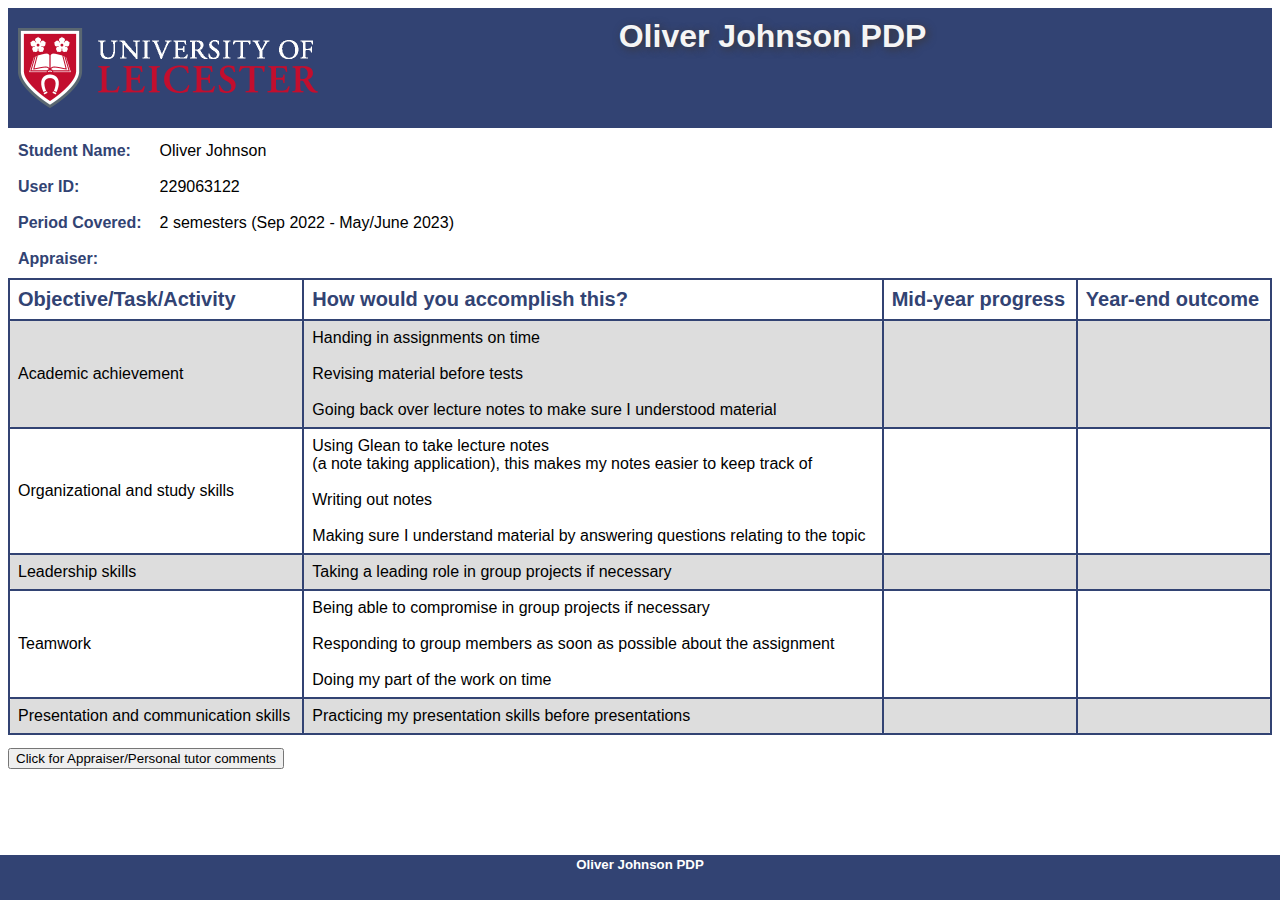
<file: index.html>
<!DOCTYPE html>
<html>  <!-- This wraps around everything, in vscode you can type "!" and then press spacebar or tab idr but it'll generate the basic structure -->

<head>  <!-- Head (usually) contains all the document information and links -->
    <link rel="stylesheet" href="main.css">  <!-- Use this for styles, writing them manually in the html file if you have a css file just makes you look dumb -->
    <title>  
        PDP
    </title> <!-- This is what shows up on the browser card -->
</head>

<body>  <!-- Body contains the rest -->
    <!-- This is a div containing a logo which is a clickable link, and title text -->
    <div class="title"> <!-- This is where an id would fit more, see line 36 --> <!-- here you can use <header> tag instead of div with class, it will be more readable and you will provide more inforamtion to the browser same with the footer, better use tag <footer> => better readability and you dont need to use classes, you can just select footer/header in css, html offers many more tags such as: <main>, <section>, <article>, <nav>-->
        <a href="https://le.ac.uk/">
            <img id="logo" src="uni-of-leicester-2.png" alt="University of Leicester" width="300" height="100">
        </a>

        <h1 id="title_text">Oliver Johnson PDP</h1>
    </div>
    <!-- This is a div containing a table which displays my information, such as my student id-->
    <div id="info_row">
        <table id="info_row_table">  <!-- Sane people would play with a flex unordered list but this is fine ig -->
            <tr id="info_row_tr">
                <td style="color:rgb(50, 67, 115); font-weight:bold;" id="info_row_td">Student Name:</td>
                <td id="info_row_td">Oliver Johnson</td>
            </tr>
            <tr id="info_row_tr">
                <td style="color:rgb(50, 67, 115); font-weight:bold;" id="info_row_td">User ID:</td>
                <td id="info_row_td">229063122</td>
            </tr>
            <tr id="info_row_tr">
                <td style="color:rgb(50, 67, 115); font-weight:bold;" id="info_row_td">Period Covered:</td>
                <td id="info_row_td">2 semesters (Sep 2022 - May/June 2023)</td>
            </tr>
            <tr id="info_row_tr"> <!-- ids are for single elements only, what you are looking for is a class -->
                <td style="color:rgb(50, 67, 115); font-weight:bold;" id="info_row_td">Appraiser:</td>
                <td id="info_row_td"></td>
            </tr>
            <table>
    </div>
    <!--This is a div containing the main table of the PDP-->
    <div>
        <!-- Table should contain table header and table body-->
        <table id="main_table" id="table">  <!-- Double id lol, not valid -->
            <!-- Here you have id titlerow -->
            <tr id="titlerow">
                <td>Objective/Task/Activity </td>  <!-- Use <th> for table headings -->
                <td>How would you accomplish this? </td>
                <td>Mid-year progress </td>
                <td>Year-end outcome </td>
            </tr>
            <!--
                <thead> -> the head of the table
                    <tr> -> row in the table
                        <th>...</th> -> table header element (Objective/Task/Activity etc.)
                    </tr>
                </thead>
                <tbody> -> the body of the table
                    <tr>
                        <td></td> -> table data element
                    </tr>
                </tbody>
            -->
            <tr>
                <td>Academic achievement </td>
                <td> Handing in assignments on time<br> <!--I wouldn't recommend using <br> tag, instead wrap everything that should be on new line in <div> element and then style it in css, if you want to put space between them use margin or padding -->
                    <br>
                    <!--<div>=> margin-bottom to make space below -->Revising material before tests<!--</div> etc.--> <br>
                    <br>
                    Going back over lecture notes to make sure I understood material
                </td>
                <td></td>
                <td></td>
            </tr>
            <tr>
                <td>Organizational and study skills </td>
                <td> Using Glean to take lecture notes <br>(a note taking application), this makes my notes easier to
                    keep track of<br>
                    <br>
                    Writing out notes<br>
                    <br>
                    Making sure I understand material by answering questions relating to the topic
                </td>
                <td></td>
                <td></td>
            </tr>
            <tr>
                <td>Leadership skills </td>
                <td> Taking a leading role in group projects if necessary</td>
                <td></td>
                <td></td>
            </tr>
            <tr>
                <td>Teamwork</td>
                <td> Being able to compromise in group projects if necessary<br>
                    <br>
                    Responding to group members as soon as possible about the assignment<br>
                    <br>
                    Doing my part of the work on time
                </td>
                <td></td>
                <td></td>
            </tr>
            <tr>
                <td>Presentation and communication skills</td>
                <td> Practicing my presentation skills before presentations</td>
                <td></td>
                <td></td>
            </tr>
        </table>
    </div>
    <!--This is a div containing the button which is used to reveal and hide the table containing the appraisers comments-->
    <div class="button" id="button">  <!-- Honestly a useless div cuz it just has 1 element but some people might like it so keep it in just in case, id and class of the same name is not very other-people friendly -->
        <button id='btn'>Click for Appraiser/Personal tutor comments</button>

    </div>
    <!--This is a div containing a table with the appraisers comments. It is empty as I do not have any comments from my appraiser as of yet.
            It is hidden until the button is pressed, using the function reveal() in main.js-->
    <div id="appraiser_table">
        <table style=border:1px>  <!-- Not border= but border: cuz css -->
            <tr>
                <td>Mid-year Progress</td>
                <td>______________</td>  <!-- Just leave blank -->
            </tr>
            <tr>
                <td>Year-end Outcome </td>
                <td>______________</td>
            </tr>
        </table>
    </div>
    <!--This is a div containing the footer-->
    <div class="footer"> <!-- There is a <footer> tag and again a class isn't quite necessary but again people might prefer it -->
        <h5 id=footerheading>Oliver Johnson PDP</h5>  <!-- Honestly just go h2 since you can style it and there is only the h1 with no other headings -->

    </div>
    <!--This is the script tag which calls the script from main.js, I had runtime issues until I called it at the bottom of the body-->
    <script src="main.js"></script>
</body>

</html>
</file>
<file: main.css>
/* not much to say here, you can play around on sites like https://cssbattle.dev/ if you wanna practice */

/* 
- you can add this to get rid of that white space around your page
- beacuse body has some default margin setting it to 0 will fix it
- star means every element on page, so you will reseting every element, very useful, then you can set padding or margin that you want

* {
    margin: 0;
    padding: 0;
}

*/

h1 {
    text-align: center;

}
#appraiser_table {
    display: none;
    /* Ussualy we provide default font in body element and then we change font (if we want) in other elements, when use set default font in body */
    font-family: Arial, Helvetica, sans-serif;
}


.title {
    background-color: rgb(50, 67, 115);
    height: 120px;
    display: inline-flex;
    width: 100%;
}

#logo {
    margin: 10px;
}

#title_text {
    color: whitesmoke;
    text-shadow: 2px 2px 8px #393535;
    font-family: Arial, Helvetica, sans-serif;
    margin: 10px;
    margin-left: 23%;
}


#main_table {
    border-color: rgb(175, 173, 173);
    border-collapse: collapse;
    width: 100%;
    border: 1px solid #d30584;
    margin-right: 20%;
    margin-bottom: 1%;
    font-family: Arial, Helvetica, sans-serif;
    border-radius: 50%;

}



#titlerow {
    font-size: 20px;
    font-weight: bold;
    /*why do you have two borders here, second border overrides the first one, useless*/
    border: 1px;
    border: 1px solid #dddddd;
    color: rgb(50, 67, 115);
    border-radius: 5%;
}


td {

    border: 2px solid rgb(50, 67, 115);

    text-align: left;

    padding: 8px;
    border-radius: 5px;

}



/* good usage of nth-child */
tr:nth-child(even) {

    background-color: #dddddd;



}

#info_row_table {
    font-family: Arial, Helvetica, sans-serif;
}


#info_row_tr {
    border: 0px;
    background-color: white;
}

#info_row_td {
    border: 0px;
    background-color: white;
}


/*dont know why is footer fixed, fixed means that it is visible everywhere on the page, it is fixed to the bottom of the viewport, is this really what you want?*/
.footer {
    position: fixed;
    left: 0;
    bottom: 0;
    width: 100%;
    height: 5%;
    background-color: rgb(50, 67, 115);
    color: white;
    text-align: center;
    font-family: Arial, Helvetica, sans-serif;
}

#footerheading {
    padding: 2px 2px 2px 2px;
    margin: 0px 0px 0px 0px;
}
</file>
